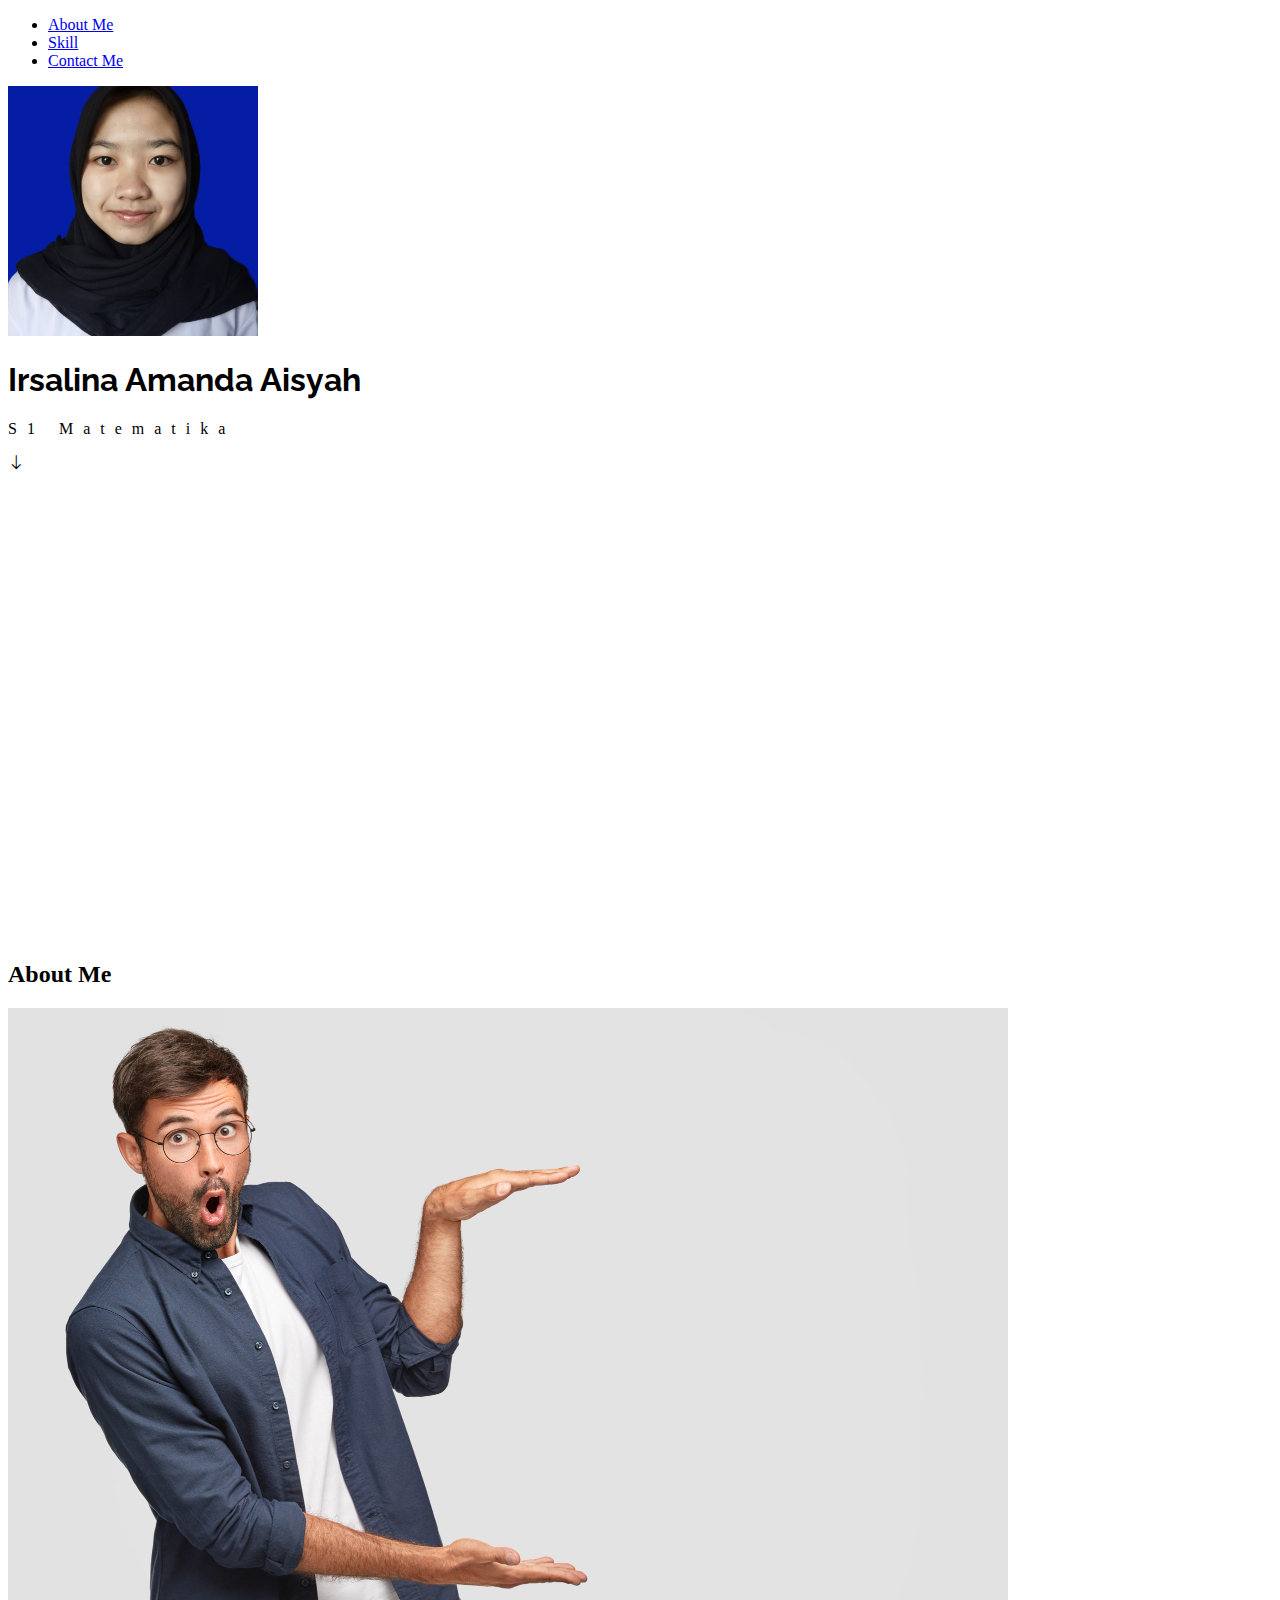
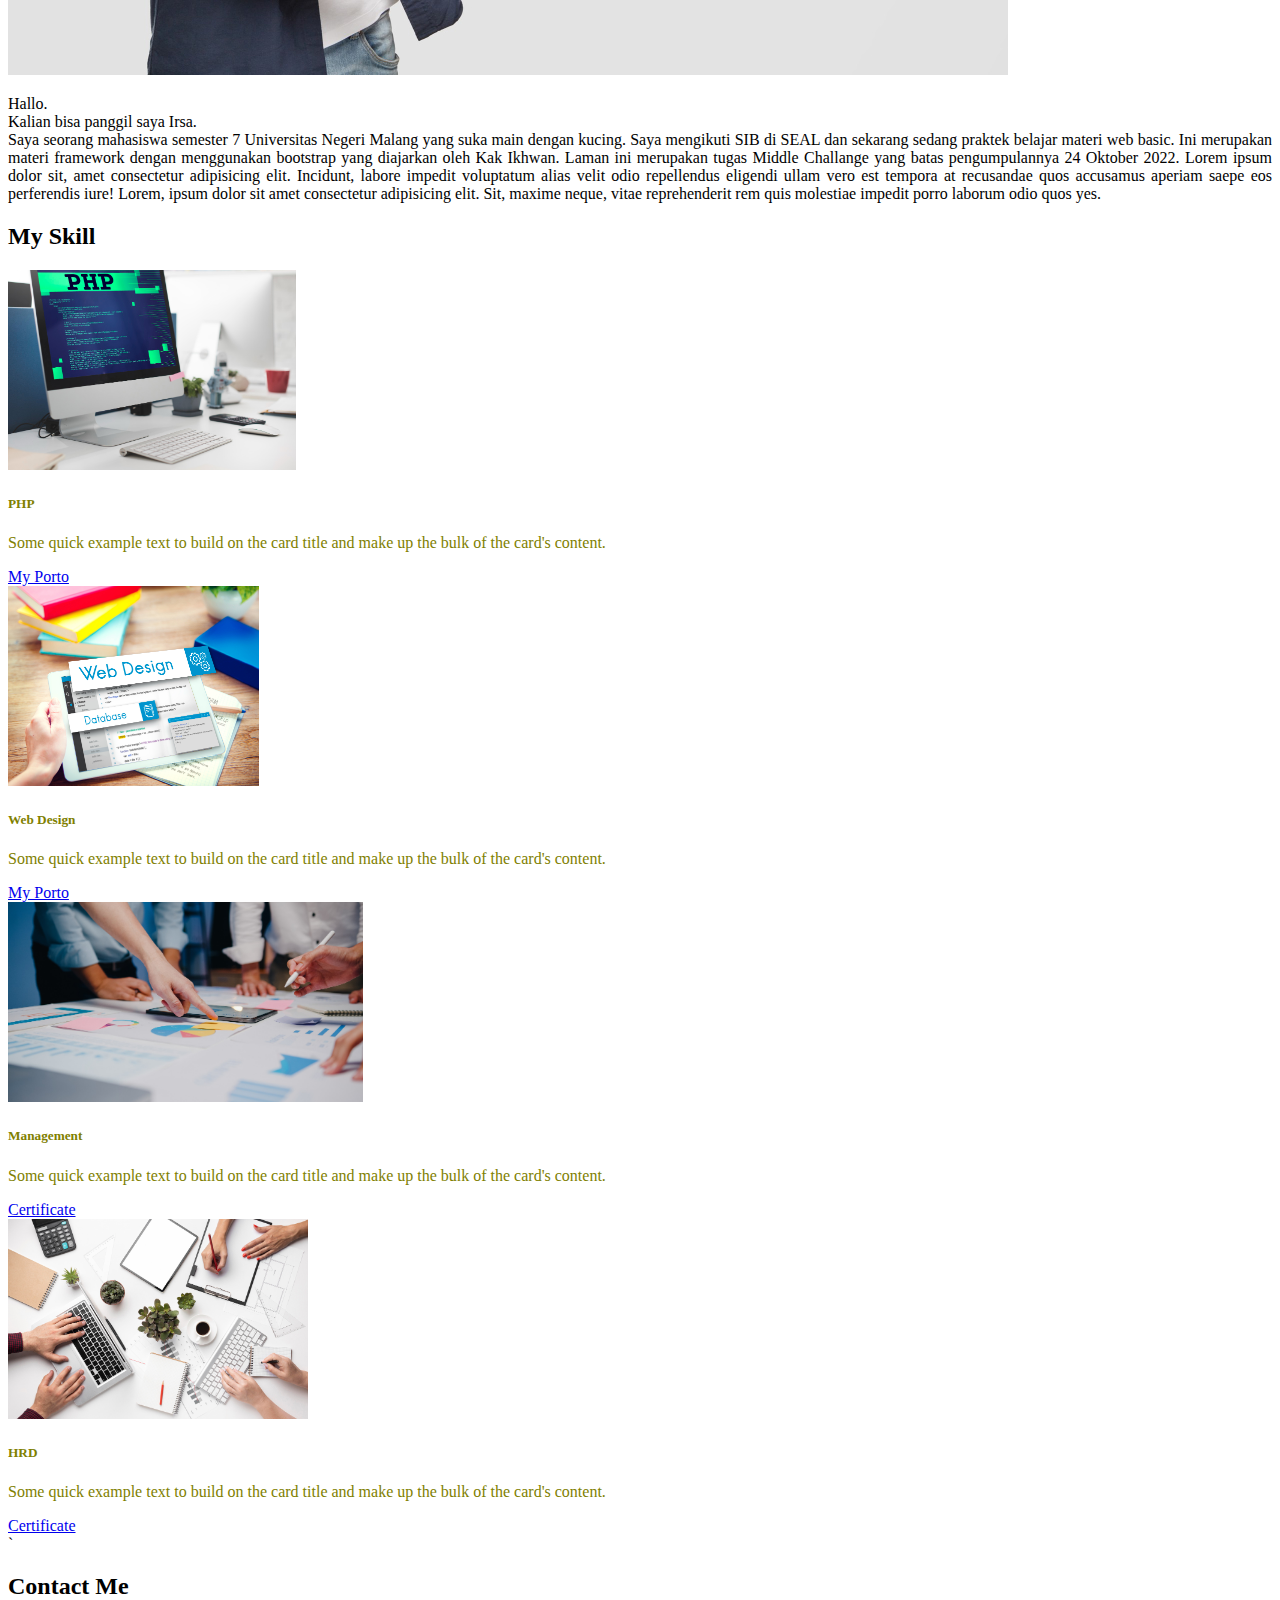
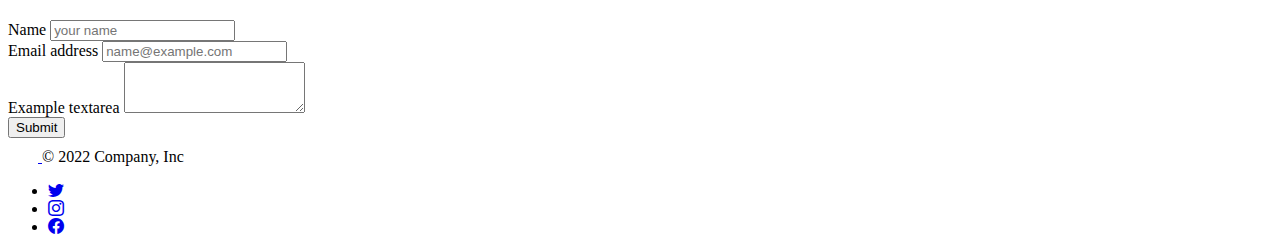
<file: index.html>
<!doctype html>
<html lang="en">
<head>
  <meta charset="utf-8">
  <meta name="viewport" content="width=device-width, initial-scale=1">
  <link href="https://cdn.jsdelivr.net/npm/bootstrap@5.2.2/dist/css/bootstrap.min.css" rel="stylesheet" integrity="sha384-Zenh87qX5JnK2Jl0vWa8Ck2rdkQ2Bzep5IDxbcnCeuOxjzrPF/et3URy9Bv1WTRi" crossorigin="anonymous">
  <link rel="stylesheet" href="./assets/css/style.css">
  <link rel="preconnect" href="https://fonts.googleapis.com">
  <link rel="preconnect" href="https://fonts.gstatic.com" crossorigin>
  <link href="https://fonts.googleapis.com/css2?family=Raleway:ital,wght@0,100;0,200;0,300;1,100;1,200;1,300;1,400&display=swap" rel="stylesheet">
  <link rel="stylesheet" href="https://cdn.jsdelivr.net/npm/bootstrap-icons@1.9.1/font/bootstrap-icons.css">
</head>
<body>
    <nav class="navbar navbar-expand-lg bg-light shadow-sm sticky-top">
  <div class="container-fluid"> 
    <div class="collapse navbar-collapse " id="navbarNav">
      <ul class="navbar-nav mx-auto">
        <li class="nav-item">
          <a class="nav-link fw-bolder text-dark" aria-current="page" href="#about">About Me</a>
        </li>
        <li class="nav-item">
          <a class="nav-link fw-bolder text-dark" aria-current="page" href="#skill">Skill</a>
        </li>
        <li class="nav-item">
          <a class="nav-link fw-bolder text-dark " aria-current="page" href="#contact">Contact Me</a>
        </li>
      </ul>
    </div>
  </div>
</nav>

<div id="hero" class="container d-flex flex-column align-items-center justify-content-center mb-5">
  <img src="./assets/image/Pas Foto.jpg" class="image-hero rounded-circle" alt="ini foto saya">
  <h1 class="title fw-bold">Irsalina Amanda Aisyah</h1>
  <p class="subtitle ">S1 Matematika</p>
  <i class="bi bi-arrow-down"></i>
  </div>
  
<div id="about" class="container mb-5">
  <h2 class="text-center mb-3">About Me</h2>
  <div class="row">
    <div class="col-6">
      <img src="./assets/image/image-about.jpg" class="shadow rounded w-100 h-100">
    </div>
    <div class="col-6">
      <p class="text-about text-secondary lh-lg">Hallo.<br>Kalian bisa panggil saya Irsa.<br>Saya seorang mahasiswa semester 7 Universitas Negeri Malang yang suka main dengan kucing. Saya mengikuti SIB di SEAL dan sekarang sedang praktek belajar materi web basic. Ini merupakan materi framework dengan menggunakan bootstrap yang diajarkan oleh Kak Ikhwan. Laman ini merupakan tugas Middle Challange yang batas pengumpulannya 24 Oktober 2022. Lorem ipsum dolor sit, amet consectetur adipisicing elit. Incidunt, labore impedit voluptatum alias velit odio repellendus eligendi ullam vero est tempora at recusandae quos accusamus aperiam saepe eos perferendis iure! Lorem, ipsum dolor sit amet consectetur adipisicing elit. Sit, maxime neque, vitae reprehenderit rem quis molestiae impedit porro laborum odio quos yes.</p>
    </div>
  </div> 
</div>

<div id="skill" class="container mb-5">
    <h2 class="text-center mb-3">My Skill</h2>
    <div class="row">
      <div class="col-3">
        <div class="card"">
          <img src="./assets/image/about-1.jpg" class="card-img-top" alt="...">
          <div class="card-body">
            <h5 class="card-title">PHP</h5>
            <p class="card-text">Some quick example text to build on the card title and make up the bulk of the card's content.</p>
            <a href="#" class="btn btn-primary w-100">My Porto</a>
          </div>
        </div>  
      </div>
      <div class="col-3">
        <div class="card"">
          <img src="./assets/image/about-2.jpg" class="card-img-top" alt="...">
          <div class="card-body">
            <h5 class="card-title">Web Design</h5>
            <p class="card-text">Some quick example text to build on the card title and make up the bulk of the card's content.</p>
            <a href="#" class="btn btn-primary w-100">My Porto</a>
          </div>
        </div>  
      </div>
      <div class="col-3">
        <div class="card"">
          <img src="./assets/image/about-3.jpg" class="card-img-top" alt="...">
          <div class="card-body">
            <h5 class="card-title">Management</h5>
            <p class="card-text">Some quick example text to build on the card title and make up the bulk of the card's content.</p>
            <a href="#" class="btn btn-primary w-100">Certificate</a>
          </div>
        </div>  
      </div>
      <div class="col-3">
        <div class="card"">
          <img src="./assets/image/about-4.jpg" class="card-img-top" alt="...">
          <div class="card-body">
            <h5 class="card-title">HRD</h5>
            <p class="card-text">Some quick example text to build on the card title and make up the bulk of the card's content.</p>
            <a href="#" class="btn btn-primary w-100">Certificate</a>
          </div>
        </div>  
      </div>`
    </div>
</div>

  <div id="contact" class="container mb-5">
    <h2 class="text-center mb-3">Contact Me</h2>
    <form class="col-6 mx-auto">
      <div class="mb-3">
        <label for="exampleFormControlInput1" class="form-label">Name</label>
        <input type="text" class="form-control" placeholder="your name">
      </div>
      <div class="mb-3">
        <label for="exampleFormControlInput1" class="form-label">Email address</label>
        <input type="email" class="form-control" id="exampleFormControlInput1" placeholder="name@example.com">
      </div>
      <div class="mb-3">
        <label for="exampleFormControlTextarea1" class="form-label">Example textarea</label>
        <textarea class="form-control" id="exampleFormControlTextarea1" rows="3"></textarea>
      </div>
    <button type="button" class="btn btn-success w-100">Submit</button>
    </form>
  </div>

  <div class="container-fluid">
    <footer class="d-flex flex-wrap justify-content-between align-items-center py-3 my-4 border-top">
      <div class="col-md-4 d-flex align-items-center">
        <a href="/" class="mb-3 me-2 mb-md-0 text-muted text-decoration-none lh-1">
          <svg class="bi" width="30" height="24"><use xlink:href="#bootstrap"/></svg>
        </a>
        <span class="mb-3 mb-md-0 text-muted">&copy; 2022 Company, Inc</span>
      </div>
  
      <ul class="nav col-md-4 justify-content-end list-unstyled d-flex">
        <li class="ms-3"><a class="text-muted" href="#"><i class="bi bi-twitter"></i></a></li>
        <li class="ms-3"><a class="text-muted" href="#"><i class="bi bi-instagram"></i></a></li>
        <li class="ms-3"><a class="text-muted" href="#"><i class="bi bi-facebook"></i></a></li>
      </ul>
    </footer>

  </div>

  <script src="https://cdn.jsdelivr.net/npm/bootstrap@5.2.2/dist/js/bootstrap.bundle.min.js" integrity="sha384-OERcA2EqjJCMA+/3y+gxIOqMEjwtxJY7qPCqsdltbNJuaOe923+mo//f6V8Qbsw3" crossorigin="anonymous"></script>
  </body>
</html>
</file>
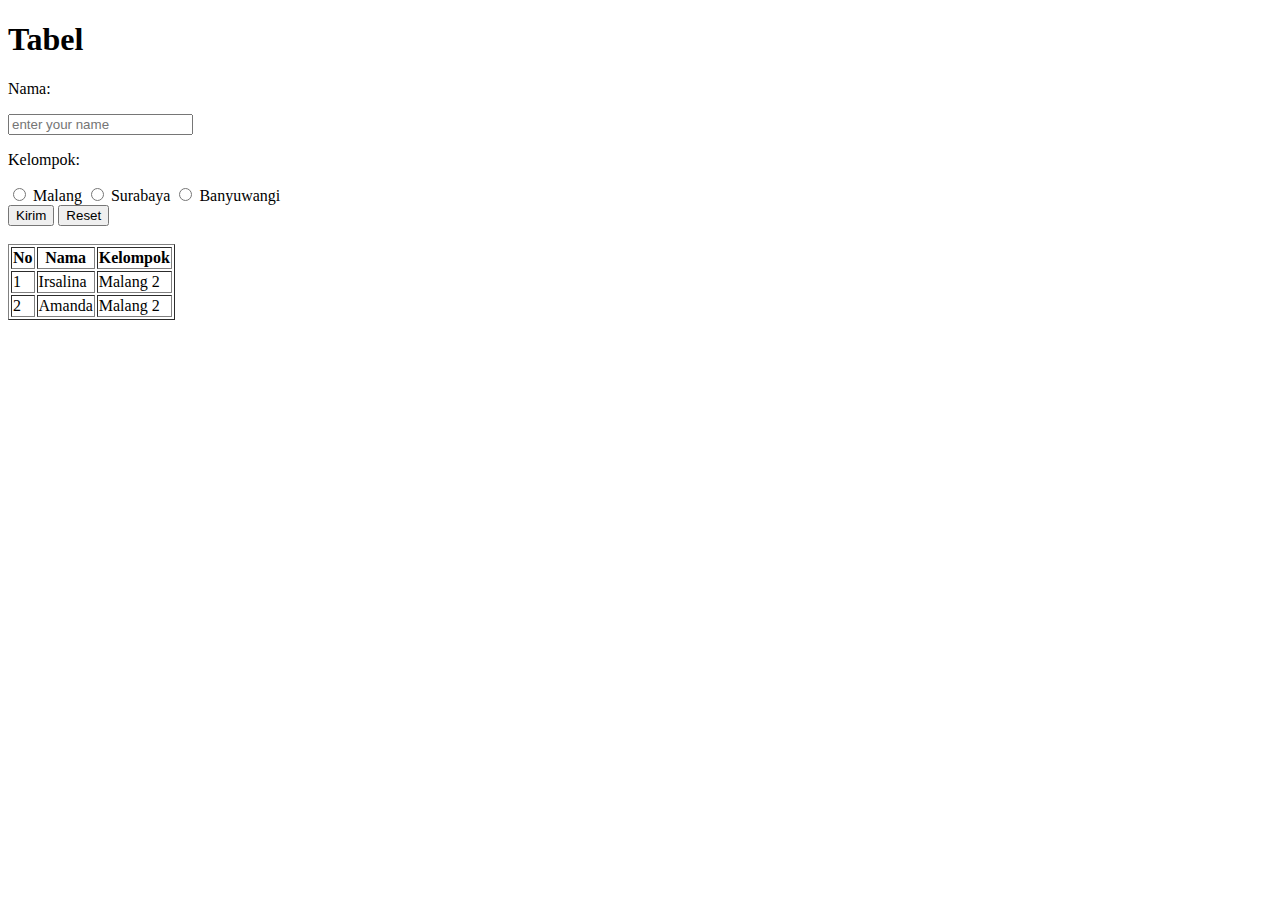
<file: Bikin Table.html>
<!DOCTYPE html>
<html lang="en">
<head>
    <meta charset="UTF-8">
    <meta http-equiv="X-UA-Compatible" content="IE=edge">
    <meta name="viewport" content="width=device-width, initial-scale=1.0">
    <title>Belajar Bikin Tabel</title>
</head>
<body>
<h1>Tabel</h1>
<form>
    <p>Nama:</p>
    <input type="text" name="nama" placeholder="enter your name">
    <p>Kelompok: </p>
    <input type="radio" name="kelompok" id="malang">
    <label for="Malang">Malang</label>
    <input type="radio" name="kelompok" id="surabaya">
    <label for="surabaya">Surabaya</label>
    <input type="radio" name="kelompok" id="Banyuwangi">
    <label for="Banyuwangi">Banyuwangi</label>
    <div>
        <input type="submit" value="Kirim">
        <input type="reset" value="Reset">
    </div>
</form>
<br>
<table border="1">
    <tr>
        <th>No</th>
        <th>Nama</th>
        <th>Kelompok</th>
    </tr>
    <tr>
        <td>1</td>
        <td>Irsalina</td>
        <td>Malang 2</td>
    </tr>
    <tr>
        <td>2</td>
        <td>Amanda</td>
        <td>Malang 2</td>
    </tr>
</table>  

</body>
</html>
</file>
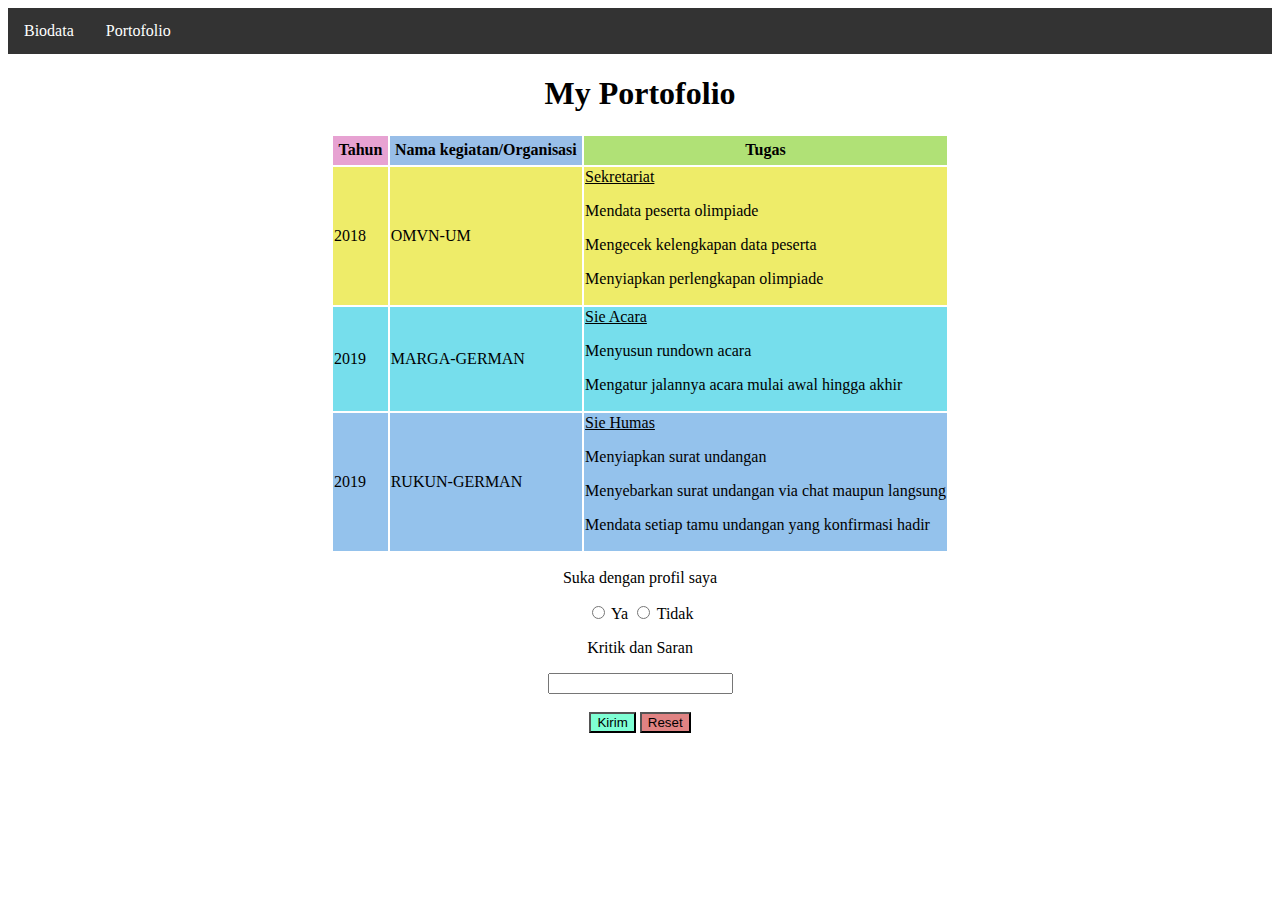
<file: Portofolio.html>
<!DOCTYPE html>
<html lang="en">
<head>
    <meta charset="UTF-8">
    <meta http-equiv="X-UA-Compatible" content="IE=edge">
    <meta name="viewport" content="width=device-width, initial-scale=1.0">
    <title>Portofolio</title>

    <style type="text/css">
        .tahun{
            background-color: rgb(231, 162, 210);
            padding: 4pt;
        }
        .nama{
            background-color: rgba(146, 186, 231, 0.945);
            padding: 4pt;
        }
        .tugas{
            background-color: rgba(172, 224, 111, 0.952);
            padding: 4pt;
        }
        .omvn{
            background-color: rgba(238, 236, 103, 0.986);
        }
        .marga{
            background-color: rgba(109, 220, 235, 0.938);
        }
        .rukun{
            background-color: rgb(148, 194, 236);
        }
        .reset{
            background-color: rgb(224, 131, 131);
        }
        .submit{
            background-color: aquamarine;
        }
        table{
            margin-left: auto;
            margin-right: auto;
        }
        .nav ul {
          list-style-type: none;
          margin: 0;
          padding: 0;
          overflow: hidden;
          background-color: #333;
        }
        
        .nav li {
          float: left;
        }
        
        .nav li a {
          display: block;
          color: white;
          text-align: center;
          padding: 14px 16px;
          text-decoration: none;
        }
        
        .nav li a:hover {
          background-color: #111;
        }
    </style>
</head>
<body>
    <div class="nav">
        <ul>
            <li><a href="index.html">Biodata</a></li>
            <li><a href="#">Portofolio</a></li>
        </ul>
        </div>
    <h1 align="center">My Portofolio</h1>
    <Table>
       <tr>
        <th class="tahun">Tahun</th>
        <th class="nama">Nama kegiatan/Organisasi</th>
        <th class="tugas">Tugas</th>
       </tr>
       <tr class="omvn">
        <td>2018</td>
        <td>OMVN-UM</td>
        <td><u>Sekretariat</u>
            <p>Mendata peserta olimpiade</p>
            <p>Mengecek kelengkapan data peserta</p>    
            <p>Menyiapkan perlengkapan olimpiade</p>
        </td>
       </tr>
       <tr class="marga">
        <td>2019</td>
        <td>MARGA-GERMAN</td>
        <td><u>Sie Acara</u>
            <p>Menyusun rundown acara</p>
            <p>Mengatur jalannya acara mulai awal hingga akhir</p>
        </td>
       </tr>
       <tr class="rukun">
        <td>2019</td>
        <td>RUKUN-GERMAN</td>
        <td><u>Sie Humas</u>
        <p>Menyiapkan surat undangan</p>
        <p>Menyebarkan surat undangan via chat maupun langsung</p>
        <p>Mendata setiap tamu undangan yang konfirmasi hadir</p>
        </td>
       </tr>
    </Table>
    <form align="center">
        <p>Suka dengan profil saya</p>
        <input type="radio" name="suka" id="ya">
        <label for="ya">Ya</label>
        <input type="radio" name="suka" id="tidak">
        <label for="tidak">Tidak</label>
        <p>Kritik dan Saran</p>
        <input type="text">
        <div>
            <br><input type="submit" value="Kirim" class="submit">
            <input type="reset" value="Reset" class="reset">
        </div>
    </form>
</body>
</html>
</file>
<file: assets/css/style.css>
.image-hero {
    width: 250px;
    height: 250px;
    object-fit: cover;
}
.title {
    font-family: 'Raleway', sans-serif;
}
.subtitle{
    letter-spacing: 10px;
}
#hero{
    height: 95vh;
}   
.text-about{
    text-align: justify;
}
.card-img-top{
    height: 200px;
    object-fit: cover;
}
.card-body{
    color: olive;
}
</file>
